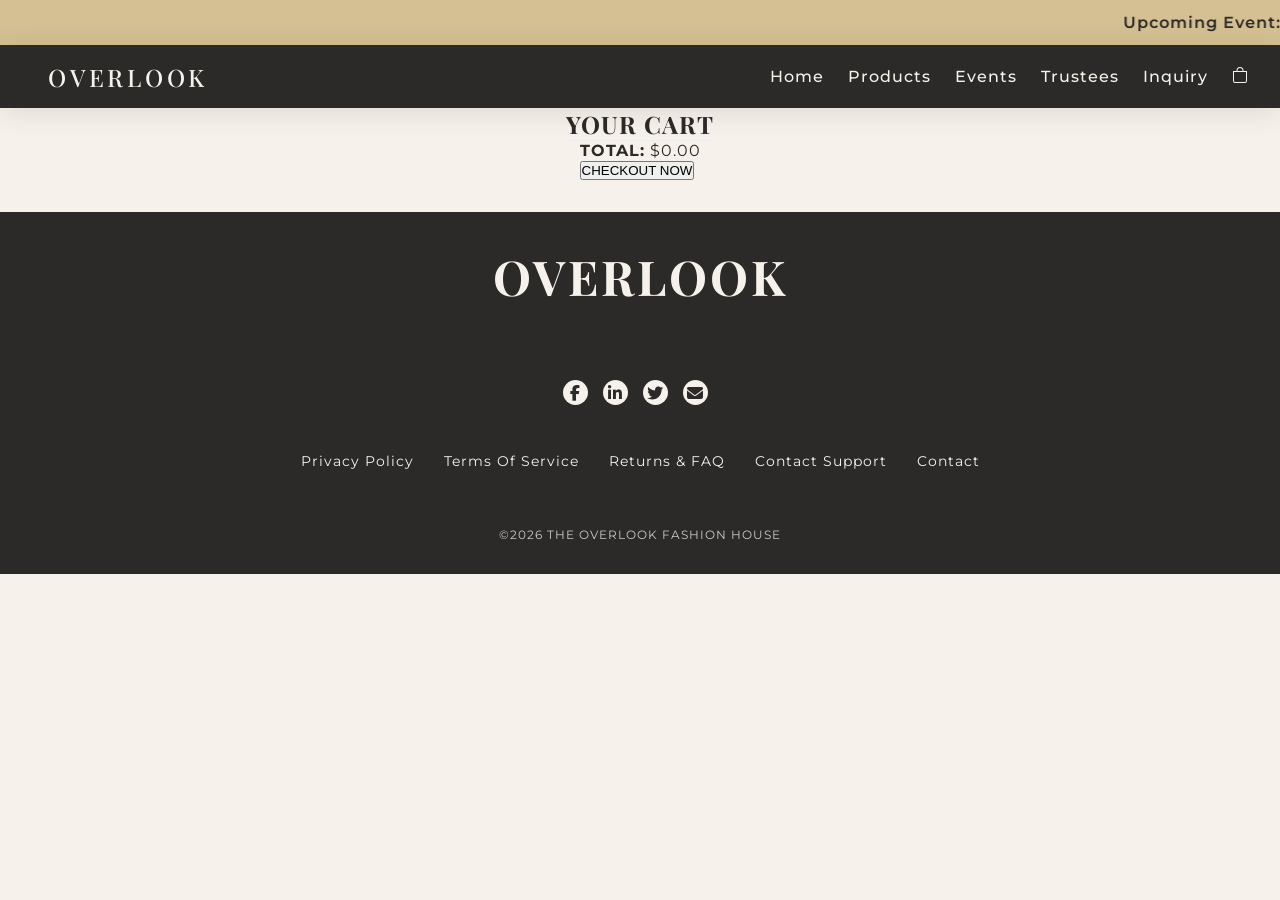
<file: cart/index.html>
<!doctype html>
<html lang="en">
  <head>
    <meta charset="UTF-8" />
    <meta name="viewport" content="width=device-width, initial-scale=1.0" />
    <title>Checkout</title>
    <link rel="stylesheet" href="style.css" />

    <link
      rel="stylesheet"
      href="https://cdnjs.cloudflare.com/ajax/libs/font-awesome/6.5.0/css/all.min.css"
    />
    <script type="module" src="../header.js"></script>
  </head>
  <body>
    <div class="hompage-marquee">
      <marquee scrollamount="10">
        Upcoming Event: Woven Threads - June 15 - 10pm | Contact Us For
        Appointment!
      </marquee>
    </div>
    <header-main></header-main>
    <main id="cart-drawer" class="cart">
      <div class="cart-header">
        <h2>YOUR CART</h2>
      </div>

      <div id="cart-items-list"></div>

      <div class="cart-footer">
        <div class="total-section">
          <strong>TOTAL:</strong> <span id="cart-total">$0.00</span>
        </div>
        <button class="buy-now-btn" onclick="processCheckout()">
          CHECKOUT NOW
        </button>
      </div>
    </main>
    <footer-main></footer-main>
  </body>
</html>
</file>
<file: cart/style.css>
@import url("https://fonts.googleapis.com/css2?family=Montserrat:ital,wght@0,100..900;1,100..900&family=Playfair+Display:ital,wght@0,400..900;1,400..900&display=swap");
* {
  margin: 0;
  padding: 0;
  box-sizing: border-box;
}
:root {
  --primary-black: #2c2a28;
  --soft-grey: #f4f4f4;
  --border-color: #e0e0e0;
}

body {
  font-family: "Montserrat", sans-serif;
  font-optical-sizing: auto;
  background-color: #f6f1eb;
  color: #2c2a28;
  letter-spacing: 1px;
  overflow-x: hidden;
}

header-main {
  position: sticky;
  top: 0;
  z-index: 10000;
}

h1,
h2,
h3 {
  font-family: "Playfair Display", serif;
  font-weight: 700;
  font-style: normal;
  letter-spacing: 1px;
  font-weight: bold;
  color: #2c2a28;
}

.hompage-marquee {
  font-weight: 600;
  display: flex;
  align-items: center;
  justify-content: center;
  width: 100vw;
  height: 5vh;
  background-color: #d4c092;
}
.cart {
  display: flex;
  align-items: center;
  flex-direction: column;
}
.cart-header {
  display: flex;
  justify-content: space-between;
  align-items: center;
  border-bottom: 1px solid #eee;
}
</file>
